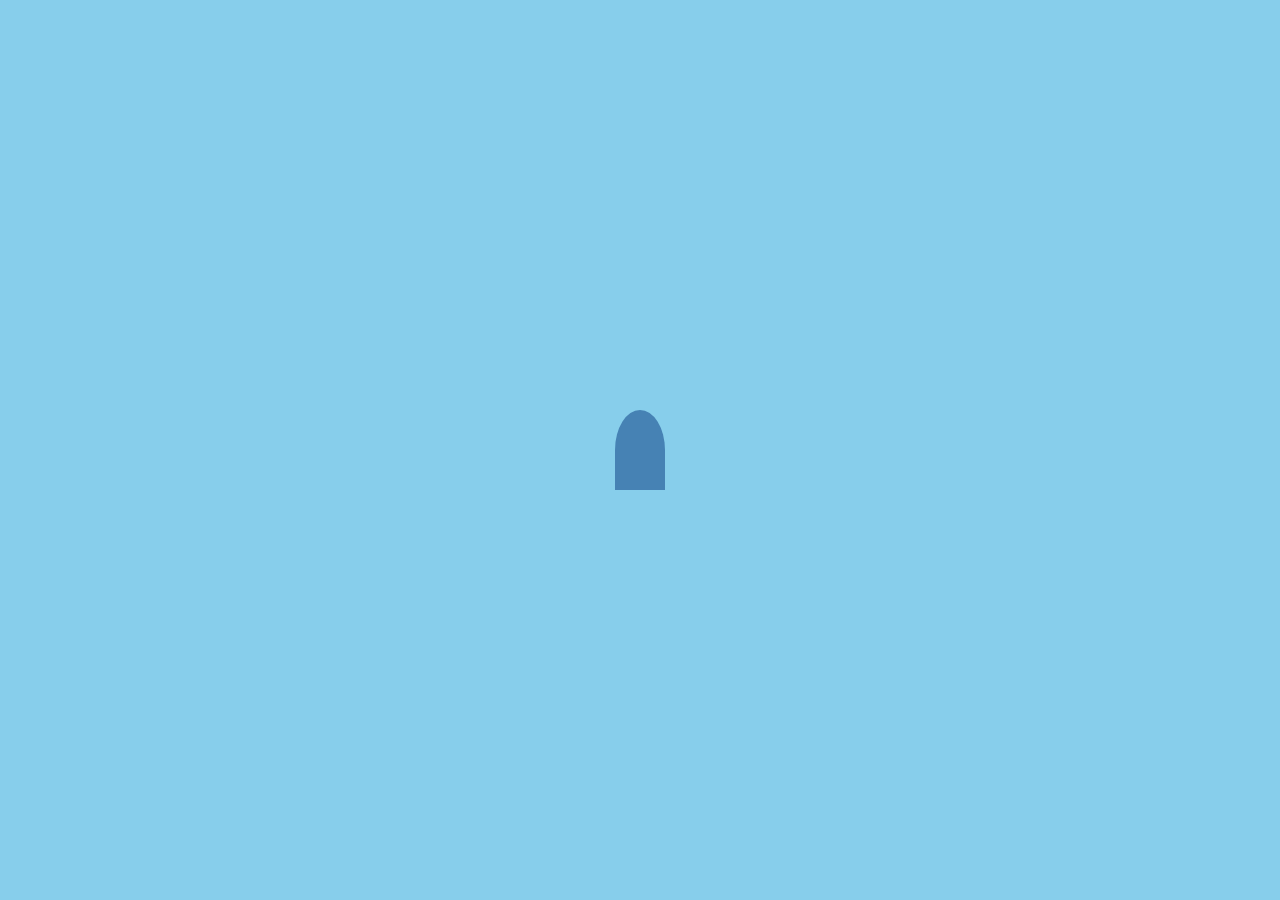
<file: index2.html>
<!DOCTYPE html>
<html lang="en">
<head>
    <meta charset="UTF-8">
    <meta name="viewport" content="width=device-width, initial-scale=1.0">
    <link rel="stylesheet" href="styles2.css">
    <title>Animation de Goutte d'Eau</title>
</head>
<body>
    <div class="drop"></div>
</body>
</html>
</file>
<file: styles2.css>
body {
    background-color: #87CEEB; /* couleur de fond simulant l'eau */
    margin: 0;
    display: flex;
    justify-content: center;
    align-items: center;
    height: 100vh;
}

.drop {
    width: 50px;
    height: 80px;
    background-color: #4682B4; /* couleur de la goutte */
    border-radius: 50% 50% 0 0;
    position: relative;
    animation: fall 1s linear infinite;
}

@keyframes fall {
    0% {
        transform: translateY(0);
    }
    50% {
        transform: translateY(50px);
    }
    100% {
        transform: translateY(0);
    }
}
</file>
